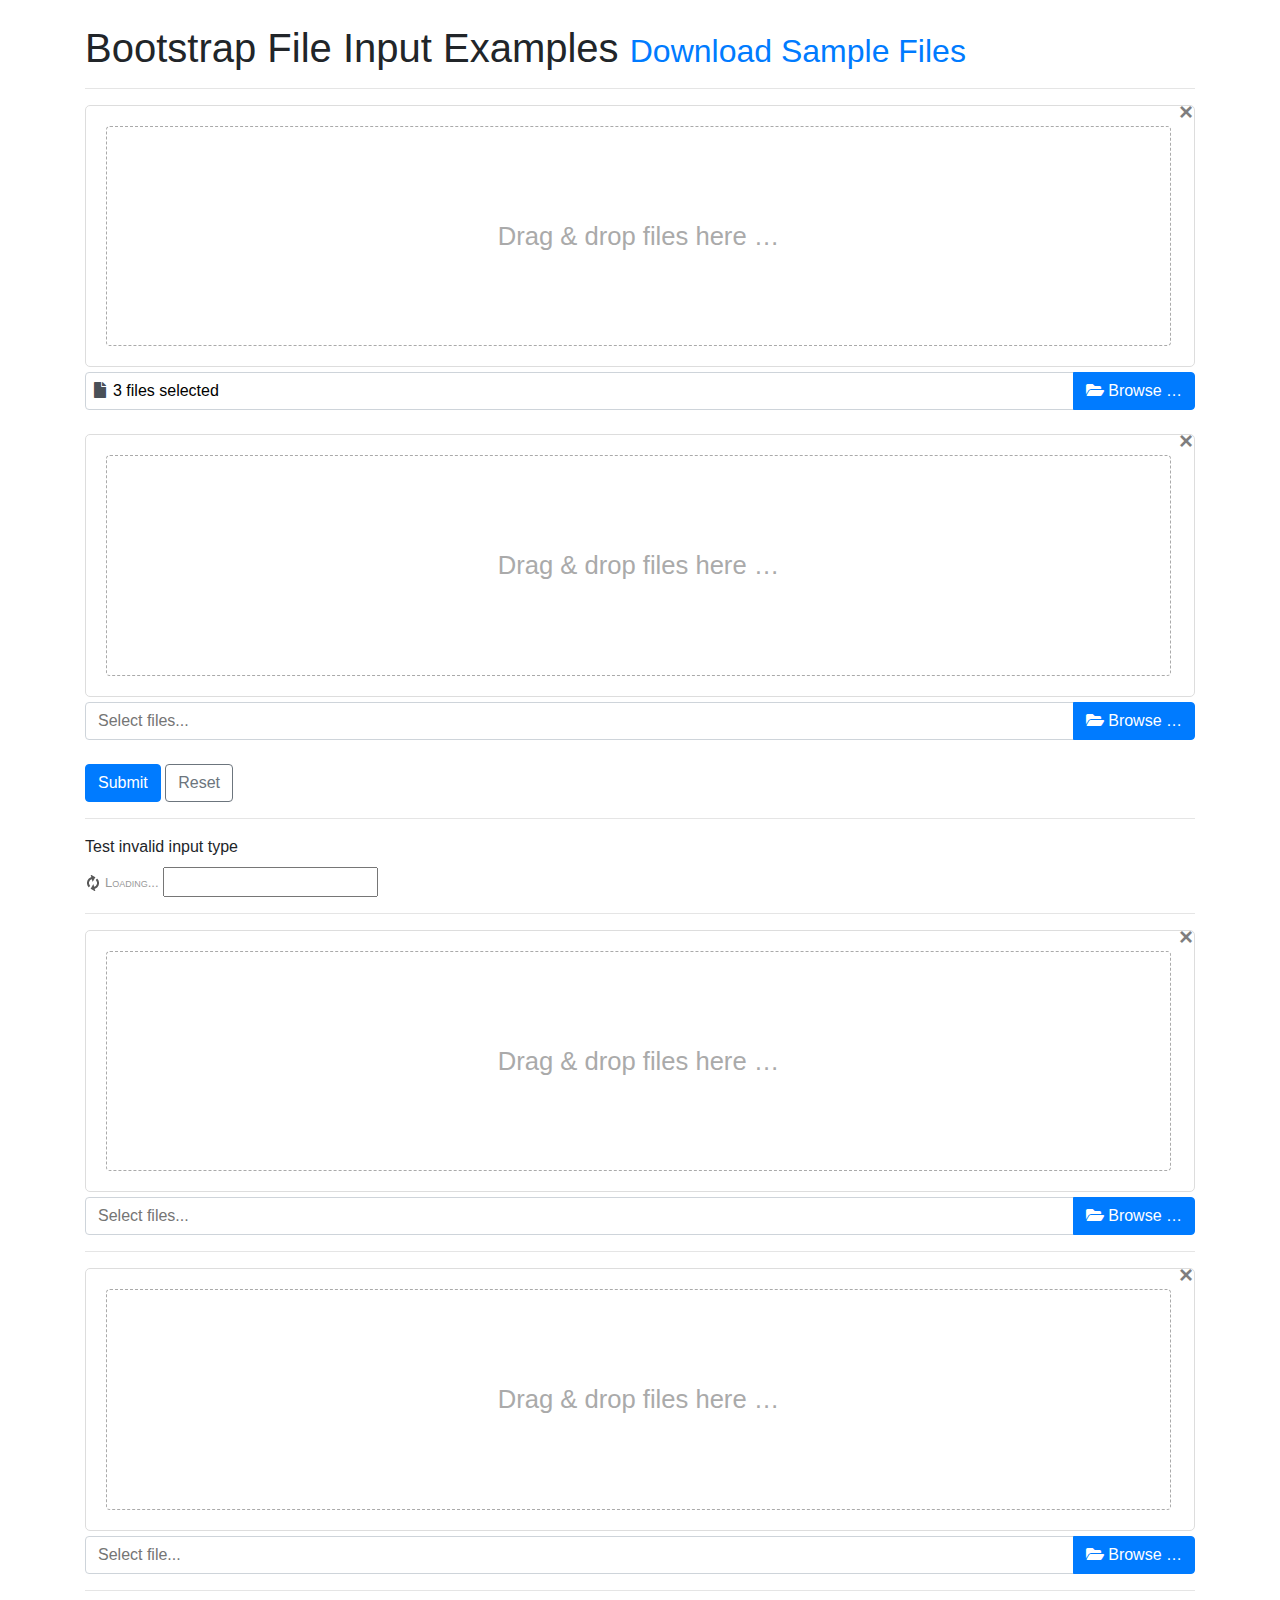
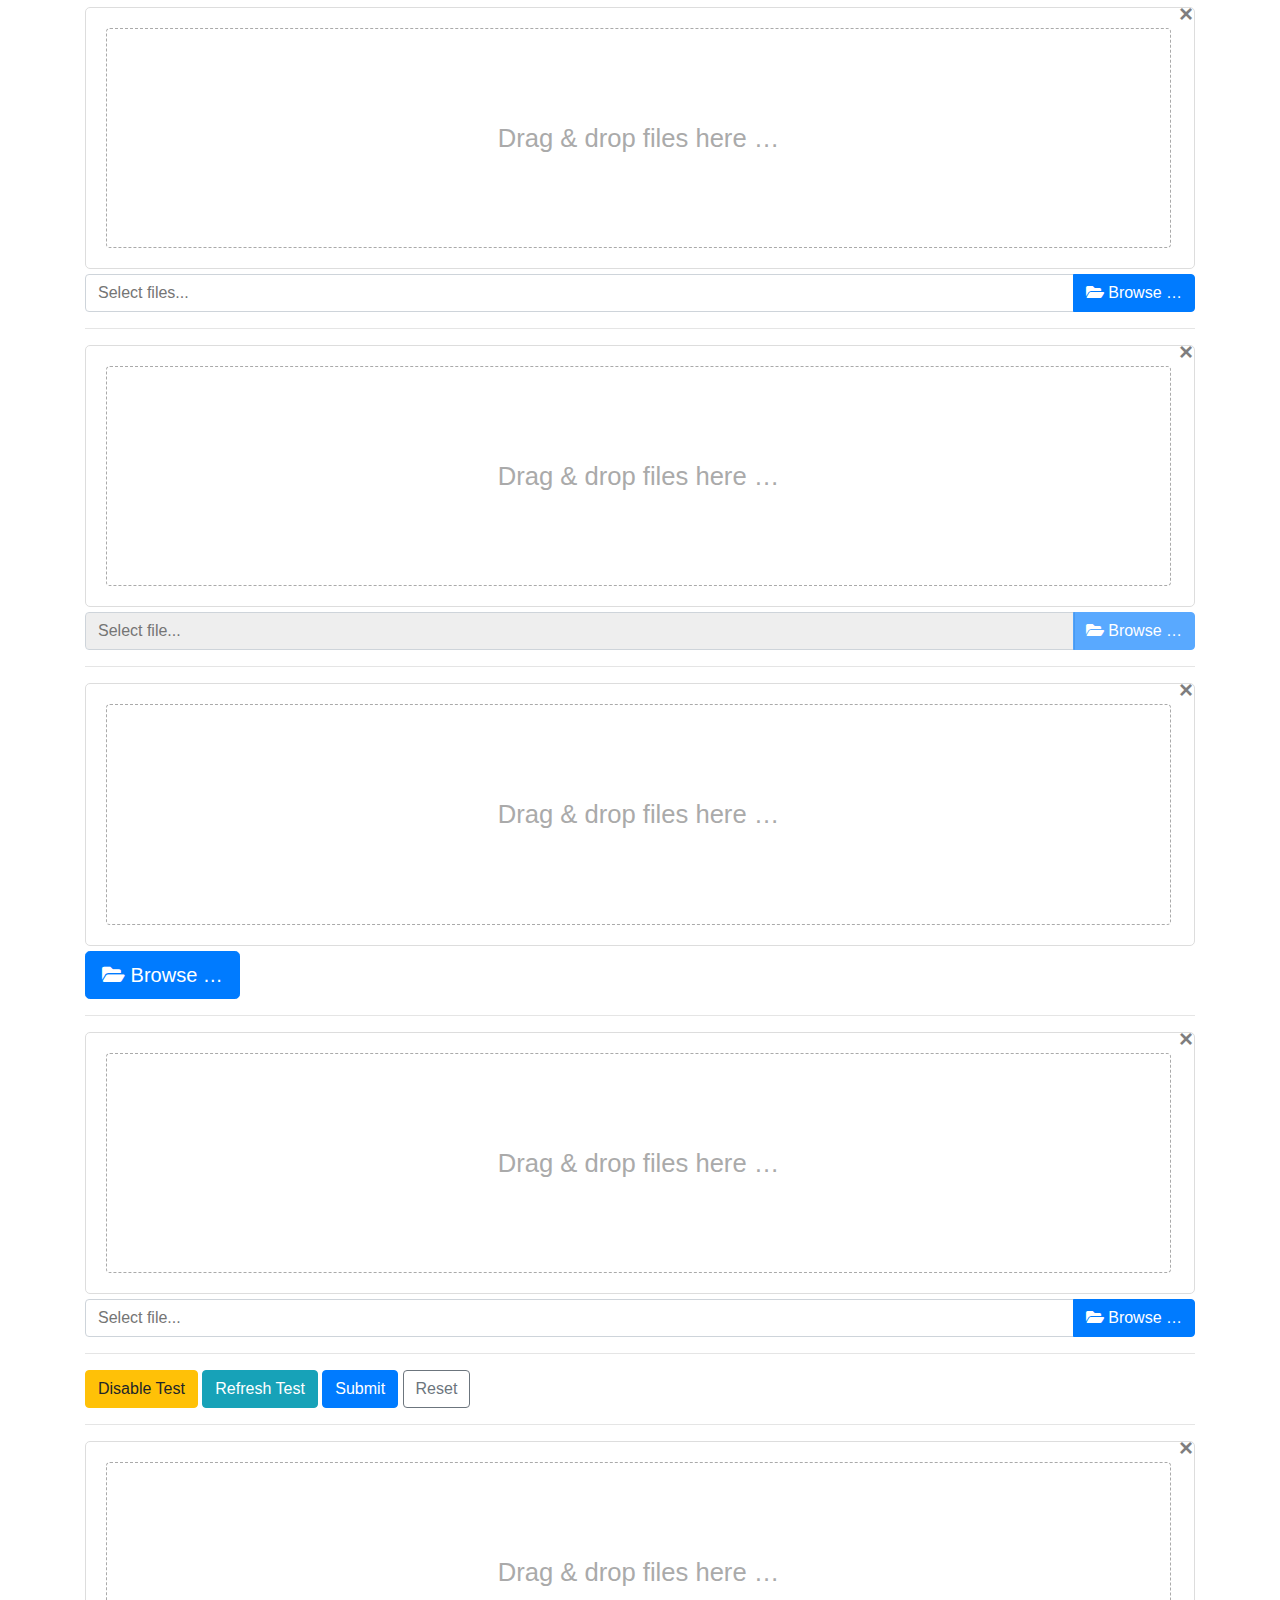
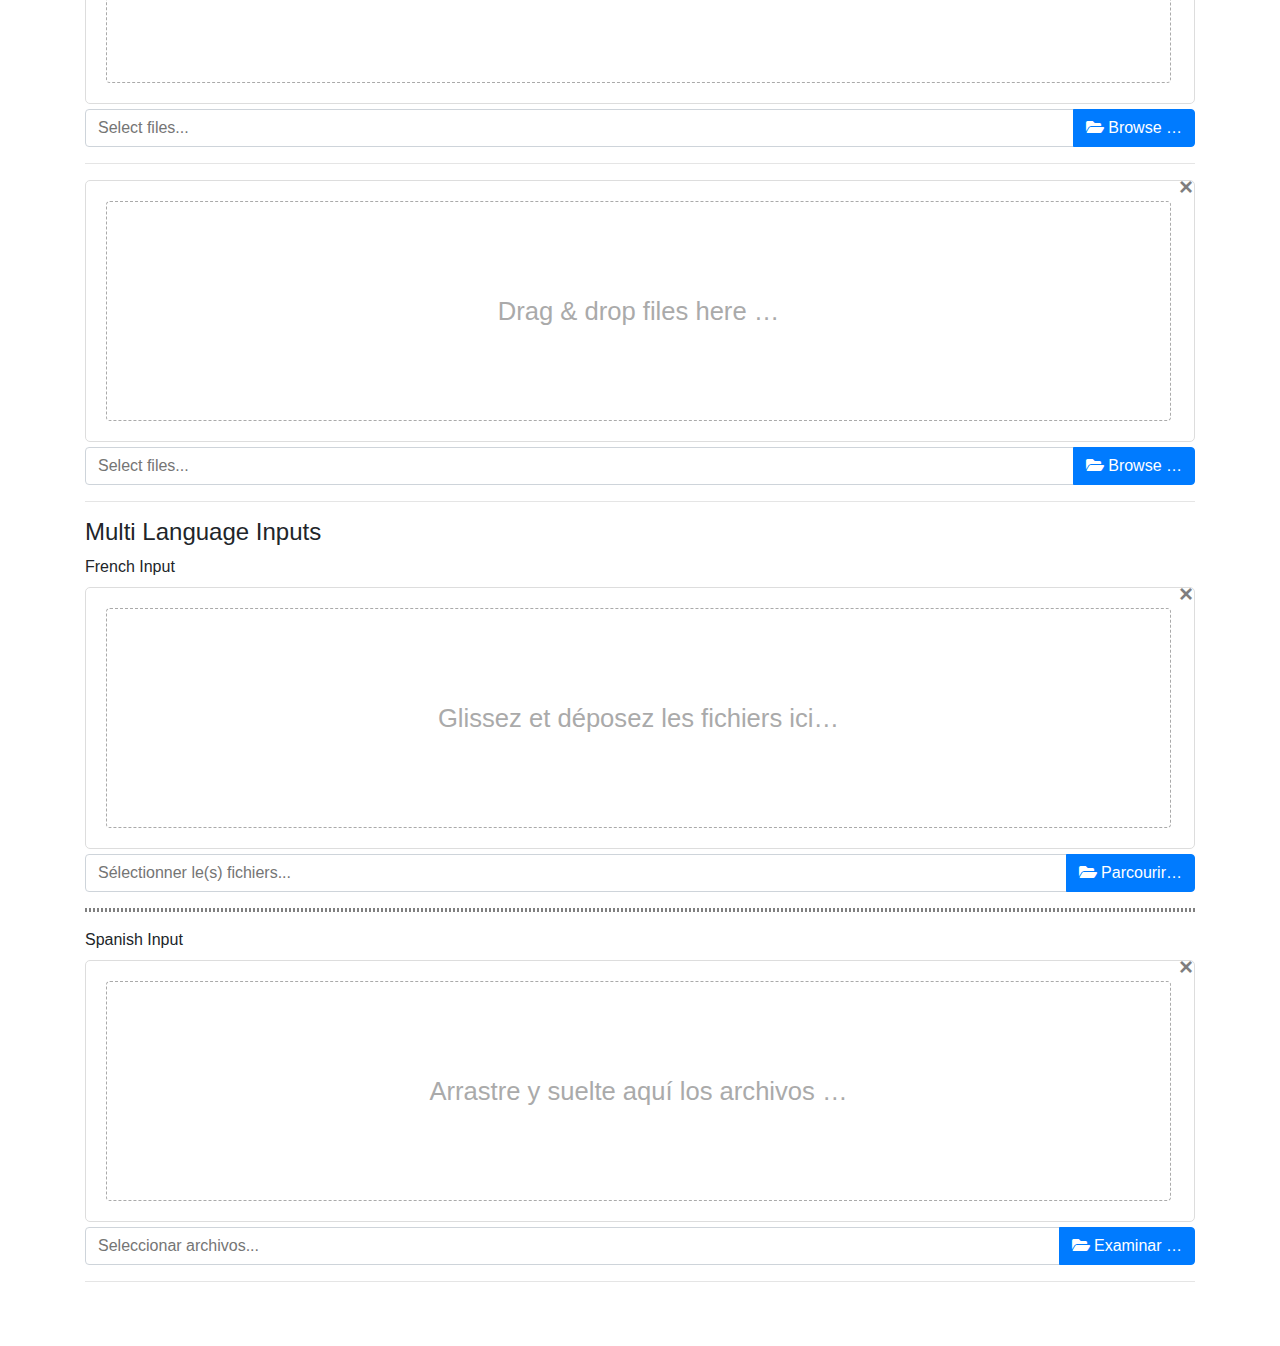
<file: public/plugins/bootstrap-fileinput-master/examples/index.html>
<!DOCTYPE html>
<!-- release v4.5.2, copyright 2014 - 2018 Kartik Visweswaran -->
<!--suppress JSUnresolvedLibraryURL -->
<html lang="en">
<head>
    <meta charset="UTF-8"/>
    <title>Krajee JQuery Plugins - &copy; Kartik</title>
    
    <link rel="stylesheet" href="https://stackpath.bootstrapcdn.com/bootstrap/4.1.3/css/bootstrap.min.css" crossorigin="anonymous">
    <link href="../css/fileinput.css" media="all" rel="stylesheet" type="text/css"/>
    <link rel="stylesheet" href="https://use.fontawesome.com/releases/v5.5.0/css/all.css" crossorigin="anonymous">
    <link href="../themes/explorer-fas/theme.css" media="all" rel="stylesheet" type="text/css"/>
    <script src="https://code.jquery.com/jquery-3.3.1.min.js" crossorigin="anonymous"></script>
    <script src="https://stackpath.bootstrapcdn.com/bootstrap/4.1.3/js/bootstrap.bundle.min.js" crossorigin="anonymous"></script>
    <script src="../js/plugins/sortable.js" type="text/javascript"></script>
    <script src="../js/fileinput.js" type="text/javascript"></script>
    <script src="../js/locales/fr.js" type="text/javascript"></script>
    <script src="../js/locales/es.js" type="text/javascript"></script>
    <script src="../themes/fas/theme.js" type="text/javascript"></script>
    <script src="../themes/explorer-fas/theme.js" type="text/javascript"></script>
</head>
<body>
<div class="container my-4">
    <h1>Bootstrap File Input Examples
        <small><a href="https://github.com/kartik-v/bootstrap-fileinput-samples"><i
                class="glyphicon glyphicon-download"></i> Download Sample Files</a></small>
    </h1>
    <hr>
    <form enctype="multipart/form-data">
        <div class="file-loading">
            <input id="kv-explorer" type="file" multiple>
        </div>
        <br>
        <div class="file-loading">
            <input id="file-0a" class="file" type="file" multiple data-min-file-count="1" data-theme="fas">
        </div>
        <br>
        <button type="submit" class="btn btn-primary">Submit</button>
        <button type="reset" class="btn btn-outline-secondary">Reset</button>
    </form>
    <hr>
    <form enctype="multipart/form-data">
        <label for="file-0b">Test invalid input type</label>
        <div class="file-loading">
            <input id="file-0b" name="file-0b" class="file" type="text" multiple data-min-file-count="1" data-theme="fas">
        </div>
        <script>
            $(document).on('ready', function () {
                $("#file-0b").fileinput();
            });
        </script>
    </form>
    <hr>
    <form enctype="multipart/form-data">
        <div class="file-loading">
            <input id="file-0c" class="file" type="file" multiple data-min-file-count="3" data-theme="fas">
        </div>
        <hr>
        <div class="form-group">
            <div class="file-loading">
                <input id="file-0d" class="file" type="file" data-theme="fas">
            </div>
        </div>
        <hr>
        <div class="form-group">
            <div class="file-loading">
                <input id="file-1" type="file" multiple class="file" data-overwrite-initial="false" data-min-file-count="2" data-theme="fas">
            </div>
        </div>
        <hr>
        <div class="form-group">
            <div class="file-loading">
                <input id="file-2" type="file" class="file" readonly data-show-upload="false" data-theme="fas">
            </div>
        </div>
        <hr>
        <div class="form-group">
            <div class="file-loading">
                <label>Preview File Icon</label>
                <input id="file-3" type="file" multiple>
            </div>
        </div>
        <hr>
        <div class="form-group">
            <div class="file-loading">
                <input id="file-4" type="file" class="file" data-upload-url="#" data-theme="fas">
            </div>
        </div>
        <hr>
        <div class="form-group">
            <button class="btn btn-warning" type="button">Disable Test</button>
            <button class="btn btn-info" type="reset">Refresh Test</button>
            <button class="btn btn-primary">Submit</button>
            <button class="btn btn-outline-secondary" type="reset">Reset</button>
        </div>
        <hr>
        <div class="form-group">
            <div class="file-loading">
                <input type="file" class="file" id="test-upload" multiple data-theme="fas">
            </div>
            <div id="errorBlock" class="help-block"></div>
        </div>
        <hr>
        <div class="form-group">
            <div class="file-loading">
                <input id="file-5" class="file" type="file" multiple data-preview-file-type="any" data-upload-url="#" data-theme="fas">
            </div>
        </div>
    </form>


    <hr>
    <h4>Multi Language Inputs</h4>
    <form enctype="multipart/form-data">
        <label>French Input</label>
        <div class="file-loading">
            <input id="file-fr" name="file-fr[]" type="file" multiple>
        </div>
        <hr style="border: 2px dotted">
        <label>Spanish Input</label>
            <div class="file-loading">
                <input id="file-es" name="file-es[]" type="file" multiple>
            </div>
    </form>
    <hr>
    <br>
</div>
</body>
<script>
    $('#file-fr').fileinput({
        theme: 'fas',
        language: 'fr',
        uploadUrl: '#',
        allowedFileExtensions: ['jpg', 'png', 'gif']
    });
    $('#file-es').fileinput({
        theme: 'fas',
        language: 'es',
        uploadUrl: '#',
        allowedFileExtensions: ['jpg', 'png', 'gif']
    });
    $("#file-0").fileinput({
        theme: 'fas',
        'allowedFileExtensions': ['jpg', 'png', 'gif']
    });
    $("#file-1").fileinput({
        theme: 'fas',
        uploadUrl: '#', // you must set a valid URL here else you will get an error
        allowedFileExtensions: ['jpg', 'png', 'gif'],
        overwriteInitial: false,
        maxFileSize: 1000,
        maxFilesNum: 10,
        //allowedFileTypes: ['image', 'video', 'flash'],
        slugCallback: function (filename) {
            return filename.replace('(', '_').replace(']', '_');
        }
    });
    /*
     $(".file").on('fileselect', function(event, n, l) {
     alert('File Selected. Name: ' + l + ', Num: ' + n);
     });
     */
    $("#file-3").fileinput({
        theme: 'fas',
        showUpload: false,
        showCaption: false,
        browseClass: "btn btn-primary btn-lg",
        fileType: "any",
        previewFileIcon: "<i class='glyphicon glyphicon-king'></i>",
        overwriteInitial: false,
        initialPreviewAsData: true,
        initialPreview: [
            "",
            "",
            ""
        ],
        initialPreviewConfig: [
            {caption: "transport-1.jpg", size: 329892, width: "120px", url: "{$url}", key: 1},
            {caption: "transport-2.jpg", size: 872378, width: "120px", url: "{$url}", key: 2},
            {caption: "transport-3.jpg", size: 632762, width: "120px", url: "{$url}", key: 3}
        ]
    });
    $("#file-4").fileinput({
        theme: 'fas',
        uploadExtraData: {kvId: '10'}
    });

    $(".btn-warning").on('click', function () {
        var $el = $("#file-4");
        if ($el.attr('disabled')) {
            $el.fileinput('enable');
        } else {
            $el.fileinput('disable');
        }
    });
    $(".btn-info").on('click', function () {
        $("#file-4").fileinput('refresh', {previewClass: 'bg-info'});
    });
    /*
     $('#file-4').on('fileselectnone', function() {
     alert('Huh! You selected no files.');
     });
     $('#file-4').on('filebrowse', function() {
     alert('File browse clicked for #file-4');
     });
     */
    $(document).ready(function () {
        $("#test-upload").fileinput({
            'theme': 'fas',
            'showPreview': false,
            'allowedFileExtensions': ['jpg', 'png', 'gif'],
            'elErrorContainer': '#errorBlock'
        });
        $("#kv-explorer").fileinput({
            'theme': 'explorer-fas',
            'uploadUrl': '#',
            overwriteInitial: false,
            initialPreviewAsData: true,
            initialPreview: [
                "",
                "",
                ""
            ],
            initialPreviewConfig: [
                {caption: "nature-1.jpg", size: 329892, width: "120px", url: "{$url}", key: 1},
                {caption: "nature-2.jpg", size: 872378, width: "120px", url: "{$url}", key: 2},
                {caption: "nature-3.jpg", size: 632762, width: "120px", url: "{$url}", key: 3}
            ]
        });
        /*
         $("#test-upload").on('fileloaded', function(event, file, previewId, index) {
         alert('i = ' + index + ', id = ' + previewId + ', file = ' + file.name);
         });
         */
    });
</script>
</html>
</file>
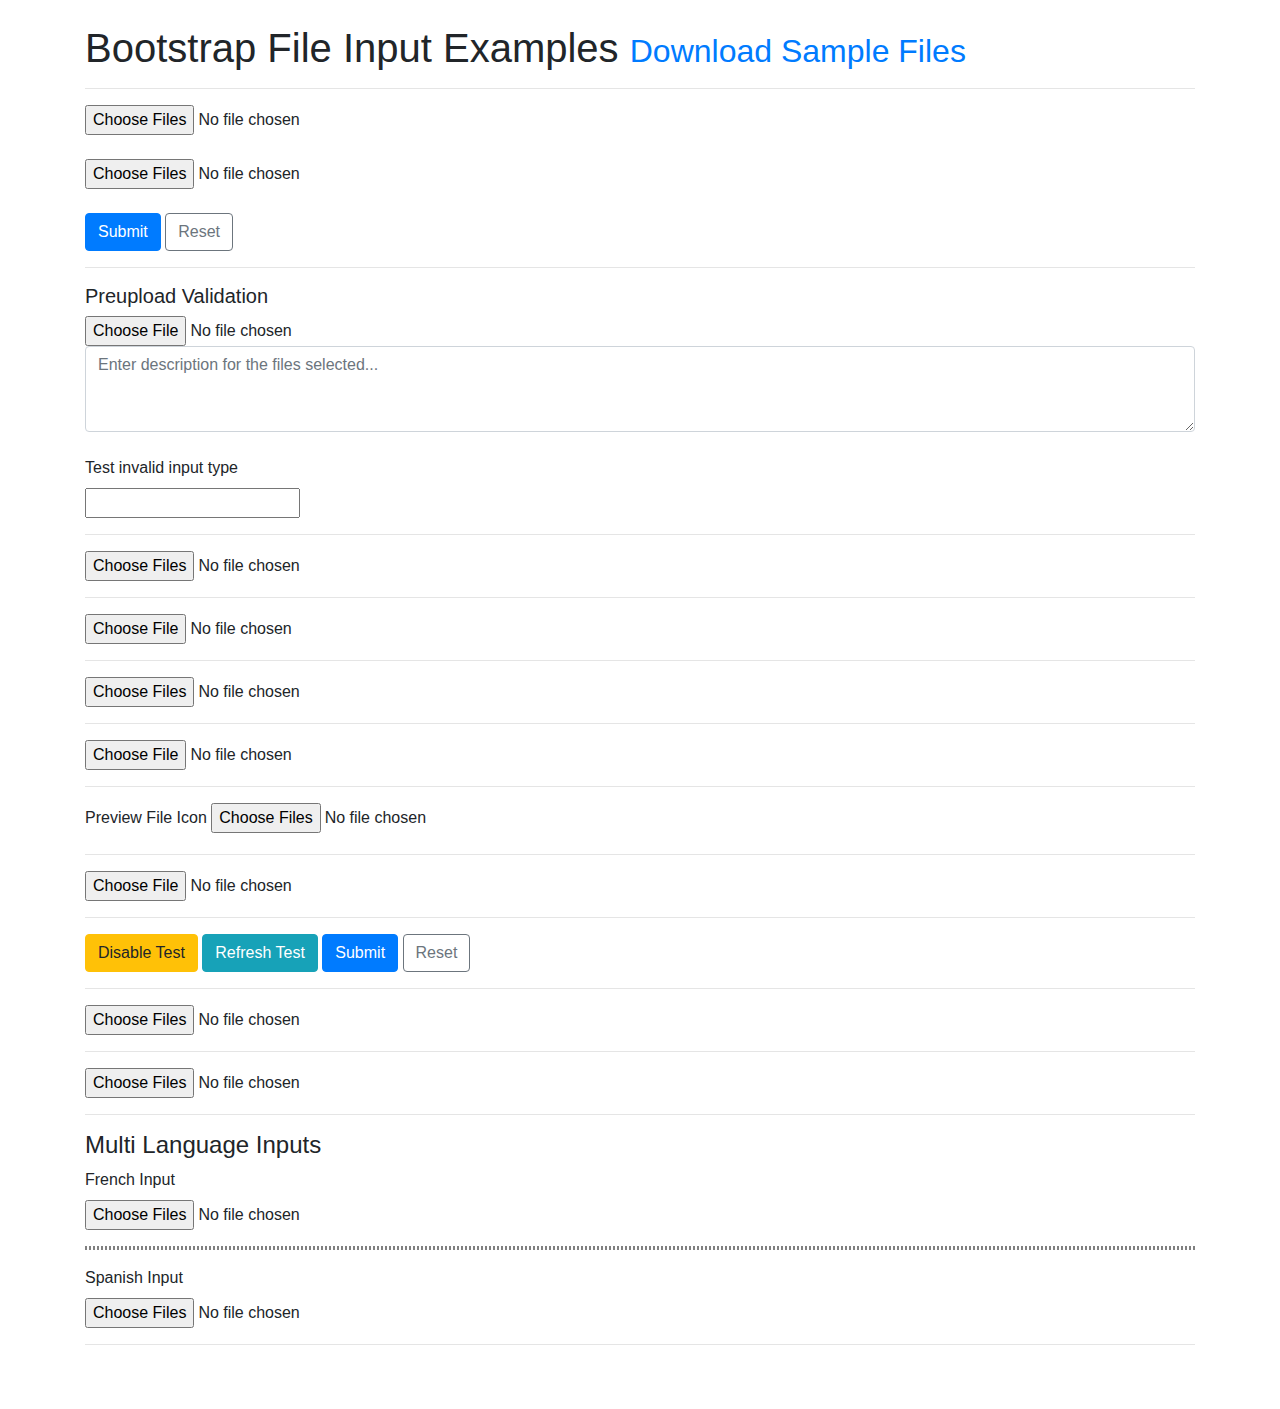
<file: public/plugins/fileinput/examples/index.html>
<!DOCTYPE html>
<!-- release v5.0.9, copyright 2014 - 2020 Kartik Visweswaran -->
<!--suppress JSUnresolvedLibraryURL -->
<html lang="en">
<head>
    <meta charset="UTF-8"/>
    <title>Krajee JQuery Plugins - &copy; Kartik</title>
    
    <link rel="stylesheet" href="http://futbol.test/plugins/fontawesome-free-5.5.0-web/css/all.min.css" crossorigin="anonymous">
    <link rel="stylesheet" href="http://futbol.test/plugins/font-awesome-4.7.0/css/font-awesome.css">
    <link rel="stylesheet" href="http://futbol.test/plugins/bootstrap-4.1.3/css/bootstrap.min.css">    
    <link rel="stylesheet" href="http://futbol.test/plugins/MDB-Free_4.5.15/css/addons/datatables.min.css"> 

    <link rel="stylesheet" href="http://futbol.test/plugins/chosen-1.8.2/chosen.min.css">
    <link rel="stylesheet" href="http://futbol.test/css/chosenIcon.css">
    <link rel="stylesheet" href="http://futbol.test/plugins/Image-Select/src/ImageSelect.css">
    <link rel="stylesheet" href="http://futbol.test/plugins/chosen-1.8.2/Flat.css">
    <link rel="stylesheet" href="http://futbol.test/css/style.css">
    <link rel="stylesheet" href="http://futbol.test/plugins/trumbowyg/ui/trumbowyg.min.css">
    <link rel="stylesheet" href="http://futbol.test/plugins/datePicker/css/bootstrap-datepicker3.css">
    <link rel="stylesheet" href="http://futbol.test/plugins/datePicker/css/bootstrap-datepicker3.standalone.css">
    <link rel="stylesheet" href="http://futbol.test/plugins/bootstrap-select-1.12.4/dist/css/bootstrap-select.min.css">
    <link rel="stylesheet" href="http://futbol.test/plugins/toast/jquery.toast.min.css">
    <link rel="stylesheet" href="http://futbol.test/plugins/select2/select2.min.css">
    <link rel="stylesheet" href="http://futbol.test/plugins/fileinput/css/fileinput.min.css">
    <link rel="stylesheet" href="http://futbol.test/plugins/fileinput/themes/explorer-fas/theme.min.css">
    <link rel="stylesheet" href="https://stackpath.bootstrapcdn.com/bootstrap/4.1.3/css/bootstrap.min.css" crossorigin="anonymous">




<script type="text/javascript" src="http://futbol.test/plugins/MDB-Free_4.5.15/js/jquery-3.3.1.min.js"></script>
<script type="text/javascript" src="http://futbol.test/plugins/MDB-Free_4.5.15/js/popper.min.js"></script>
<script type="text/javascript" src="http://futbol.test/plugins/bootstrap-4.1.3/js/bootstrap.min.js"></script>
<script type="text/javascript" src="http://futbol.test/plugins/MDB-Free_4.5.15/js/mdb.min.js"></script>
<script type="text/javascript" src="http://futbol.test/plugins/MDB-Free_4.5.15/js/addons/datatables.min.js"></script>
<script type="text/javascript" src="http://futbol.test/plugins/chosen-1.8.2/chosen.jquery.min.js"></script>
<script type="text/javascript" src="http://futbol.test/plugins/chosen-1.8.2/ajax-chosen.min.js"></script>
<script type="text/javascript" src="http://futbol.test/plugins/Image-Select/src/ImageSelect.jquery.js"></script>
<script type="text/javascript" src="http://futbol.test/js/chosenIcon.jquery.js"></script>
<script type="text/javascript" src="http://futbol.test/plugins/bootstrap-select-1.12.4/dist/js/bootstrap-select.min.js"></script>
<script type="text/javascript" src="http://futbol.test/js/tether.min.js"></script>
<script type="text/javascript" src="http://futbol.test/js/simple-futbol.js"></script>
<script type="text/javascript" src="http://futbol.test/plugins/fileinput/js/fileinput.min.js"></script>
<script type="text/javascript" src="http://futbol.test/plugins/fileinput/js/locales/es.js"></script>
<script type="text/javascript" src="http://futbol.test/plugins/trumbowyg/trumbowyg.min.js"></script>
<script type="text/javascript" src="http://futbol.test/plugins/trumbowyg/langs/es.min.js"></script>
<script type="text/javascript" src="http://futbol.test/plugins/datePicker/js/bootstrap-datepicker.js"></script>
<script type="text/javascript" src="http://futbol.test/plugins/datePicker/locales/bootstrap-datepicker.es.min.js"></script>
<script type="text/javascript" src="http://futbol.test/plugins/toast/jquery.toast.min.js"></script>
<script type="text/javascript" src="http://futbol.test/plugins/select2/select2.min.js"></script>
<script type="text/javascript" src="http://futbol.test/plugins/fileinput/themes/fas/theme.min.js"></script>
<script type="text/javascript" src="http://futbol.test/plugins/fileinput/themes/explorer-fas/theme.min.js"></script>




    <script src="https://stackpath.bootstrapcdn.com/bootstrap/4.1.3/js/bootstrap.bundle.min.js" crossorigin="anonymous"></script>
    <script src="../js/plugins/piexif.js" type="text/javascript"></script>
    <script src="../js/plugins/sortable.js" type="text/javascript"></script>
</head>
<body>
<div class="container my-4">
    <h1>Bootstrap File Input Examples
        <small><a href="https://github.com/kartik-v/bootstrap-fileinput-samples"><i
                class="glyphicon glyphicon-download"></i> Download Sample Files</a></small>
    </h1>
    <hr>
    <form enctype="multipart/form-data">
        <div class="file-loading">
            <input id="kv-explorer" type="file" multiple>
        </div>
        <br>
        <div class="file-loading">
            <input id="file-0a" class="file" type="file" multiple data-min-file-count="1" data-theme="fas">
        </div>
        <br>
        <button type="submit" class="btn btn-primary">Submit</button>
        <button type="reset" class="btn btn-outline-secondary">Reset</button>
    </form>
    <hr>
    <h5>Preupload Validation</h5>
    <input id="file-0" name="file-0" type="file">
    <br>
    <textarea id="description" rows=3" class="form-control" placeholder="Enter description for the files selected..."></textarea>
    <br>
    <form enctype="multipart/form-data">
        <label for="file-0b">Test invalid input type</label>
        <div class="file-loading">
            <input id="file-0b" name="file-0b" class="file" type="text" multiple data-min-file-count="1" data-theme="fas">
        </div>
        <script>
            $(document).on('ready', function () {
                $("#file-0b").fileinput();
            });
        </script>
    </form>
    <hr>
    <form enctype="multipart/form-data">
        <div class="file-loading">
            <input id="file-0c" class="file" type="file" multiple data-min-file-count="3" data-theme="fas">
        </div>
        <hr>
        <div class="form-group">
            <div class="file-loading">
                <input id="file-0d" class="file" type="file" data-theme="fas">
            </div>
        </div>
        <hr>
        <div class="form-group">
            <div class="file-loading">
                <input id="file-1" type="file" multiple class="file" data-overwrite-initial="false" data-min-file-count="2" data-theme="fas">
            </div>
        </div>
        <hr>
        <div class="form-group">
            <div class="file-loading">
                <input id="file-2" type="file" class="file" readonly data-show-upload="false" data-theme="fas">
            </div>
        </div>
        <hr>
        <div class="form-group">
            <div class="file-loading">
                <label>Preview File Icon</label>
                <input id="file-3" type="file" multiple>
            </div>
        </div>
        <hr>
        <div class="form-group">
            <div class="file-loading">
                <input id="file-4" type="file" class="file" data-upload-url="#" data-theme="fas">
            </div>
        </div>
        <hr>
        <div class="form-group">
            <button class="btn btn-warning" type="button">Disable Test</button>
            <button class="btn btn-info" type="reset">Refresh Test</button>
            <button class="btn btn-primary">Submit</button>
            <button class="btn btn-outline-secondary" type="reset">Reset</button>
        </div>
        <hr>
        <div class="form-group">
            <div class="file-loading">
                <input type="file" class="file" id="test-upload" multiple data-theme="fas">
            </div>
            <div id="errorBlock" class="help-block"></div>
        </div>
        <hr>
        <div class="form-group">
            <div class="file-loading">
                <input id="file-5" class="file" type="file" multiple data-preview-file-type="any" data-upload-url="#" data-theme="fas">
            </div>
        </div>
    </form>


    <hr>
    <h4>Multi Language Inputs</h4>
    <form enctype="multipart/form-data">
        <label>French Input</label>
        <div class="file-loading">
            <input id="file-fr" name="file-fr[]" type="file" multiple>
        </div>
        <hr style="border: 2px dotted">
        <label>Spanish Input</label>
            <div class="file-loading">
                <input id="file-es" name="file-es[]" type="file" multiple>
            </div>
    </form>
    <hr>
    <br>
</div>
</body>
<script>
    $('#file-fr').fileinput({
        theme: 'fas',
        language: 'fr',
        uploadUrl: '#',
        allowedFileExtensions: ['jpg', 'png', 'gif']
    });
    $('#file-es').fileinput({
        theme: 'fas',
        language: 'es',
        uploadUrl: '#',
        allowedFileExtensions: ['jpg', 'png', 'gif']
    });
    $("#file-0").fileinput({
        theme: 'fas',
        uploadUrl: '#'
    }).on('filepreupload', function(event, data, previewId, index) {
        alert('The description entered is:\n\n' + ($('#description').val() || ' NULL'));
    });
    $("#file-1").fileinput({
        theme: 'fas',
        uploadUrl: '#', // you must set a valid URL here else you will get an error
        allowedFileExtensions: ['jpg', 'png', 'gif'],
        overwriteInitial: false,
        maxFileSize: 1000,
        maxFilesNum: 10,
        //allowedFileTypes: ['image', 'video', 'flash'],
        slugCallback: function (filename) {
            return filename.replace('(', '_').replace(']', '_');
        }
    });
    /*
     $(".file").on('fileselect', function(event, n, l) {
     alert('File Selected. Name: ' + l + ', Num: ' + n);
     });
     */
    $("#file-3").fileinput({
        theme: 'fas',
        showUpload: false,
        showCaption: false,
        browseClass: "btn btn-primary btn-lg",
        fileType: "any",
        previewFileIcon: "<i class='glyphicon glyphicon-king'></i>",
        overwriteInitial: false,
        initialPreviewAsData: true,
        initialPreview: [
            "http://lorempixel.com/1920/1080/transport/1",
            "http://lorempixel.com/1920/1080/transport/2",
            "http://lorempixel.com/1920/1080/transport/3"
        ],
        initialPreviewConfig: [
            {caption: "transport-1.jpg", size: 329892, width: "120px", url: "{$url}", key: 1},
            {caption: "transport-2.jpg", size: 872378, width: "120px", url: "{$url}", key: 2},
            {caption: "transport-3.jpg", size: 632762, width: "120px", url: "{$url}", key: 3}
        ]
    });
    $("#file-4").fileinput({
        theme: 'fas',
        uploadExtraData: {kvId: '10'}
    });
    $(".btn-warning").on('click', function () {
        var $el = $("#file-4");
        if ($el.attr('disabled')) {
            $el.fileinput('enable');
        } else {
            $el.fileinput('disable');
        }
    });
    $(".btn-info").on('click', function () {
        $("#file-4").fileinput('refresh', {previewClass: 'bg-info'});
    });
    /*
     $('#file-4').on('fileselectnone', function() {
     alert('Huh! You selected no files.');
     });
     $('#file-4').on('filebrowse', function() {
     alert('File browse clicked for #file-4');
     });
     */
    $(document).ready(function () {
        $("#test-upload").fileinput({
            'theme': 'fas',
            'showPreview': false,
            'allowedFileExtensions': ['jpg', 'png', 'gif'],
            'elErrorContainer': '#errorBlock'
        });
        $("#kv-explorer").fileinput({
            'theme': 'explorer-fas',
            'uploadUrl': '#',
            overwriteInitial: false,
            initialPreviewAsData: true,
            initialPreview: [
                "http://lorempixel.com/1920/1080/nature/1",
                "http://lorempixel.com/1920/1080/nature/2",
                "http://lorempixel.com/1920/1080/nature/3"
            ],
            initialPreviewConfig: [
                {caption: "nature-1.jpg", size: 329892, width: "120px", url: "{$url}", key: 1},
                {caption: "nature-2.jpg", size: 872378, width: "120px", url: "{$url}", key: 2},
                {caption: "nature-3.jpg", size: 632762, width: "120px", url: "{$url}", key: 3}
            ]
        });
        /*
         $("#test-upload").on('fileloaded', function(event, file, previewId, index) {
         alert('i = ' + index + ', id = ' + previewId + ', file = ' + file.name);
         });
         */
    });
</script>
</html>
</file>
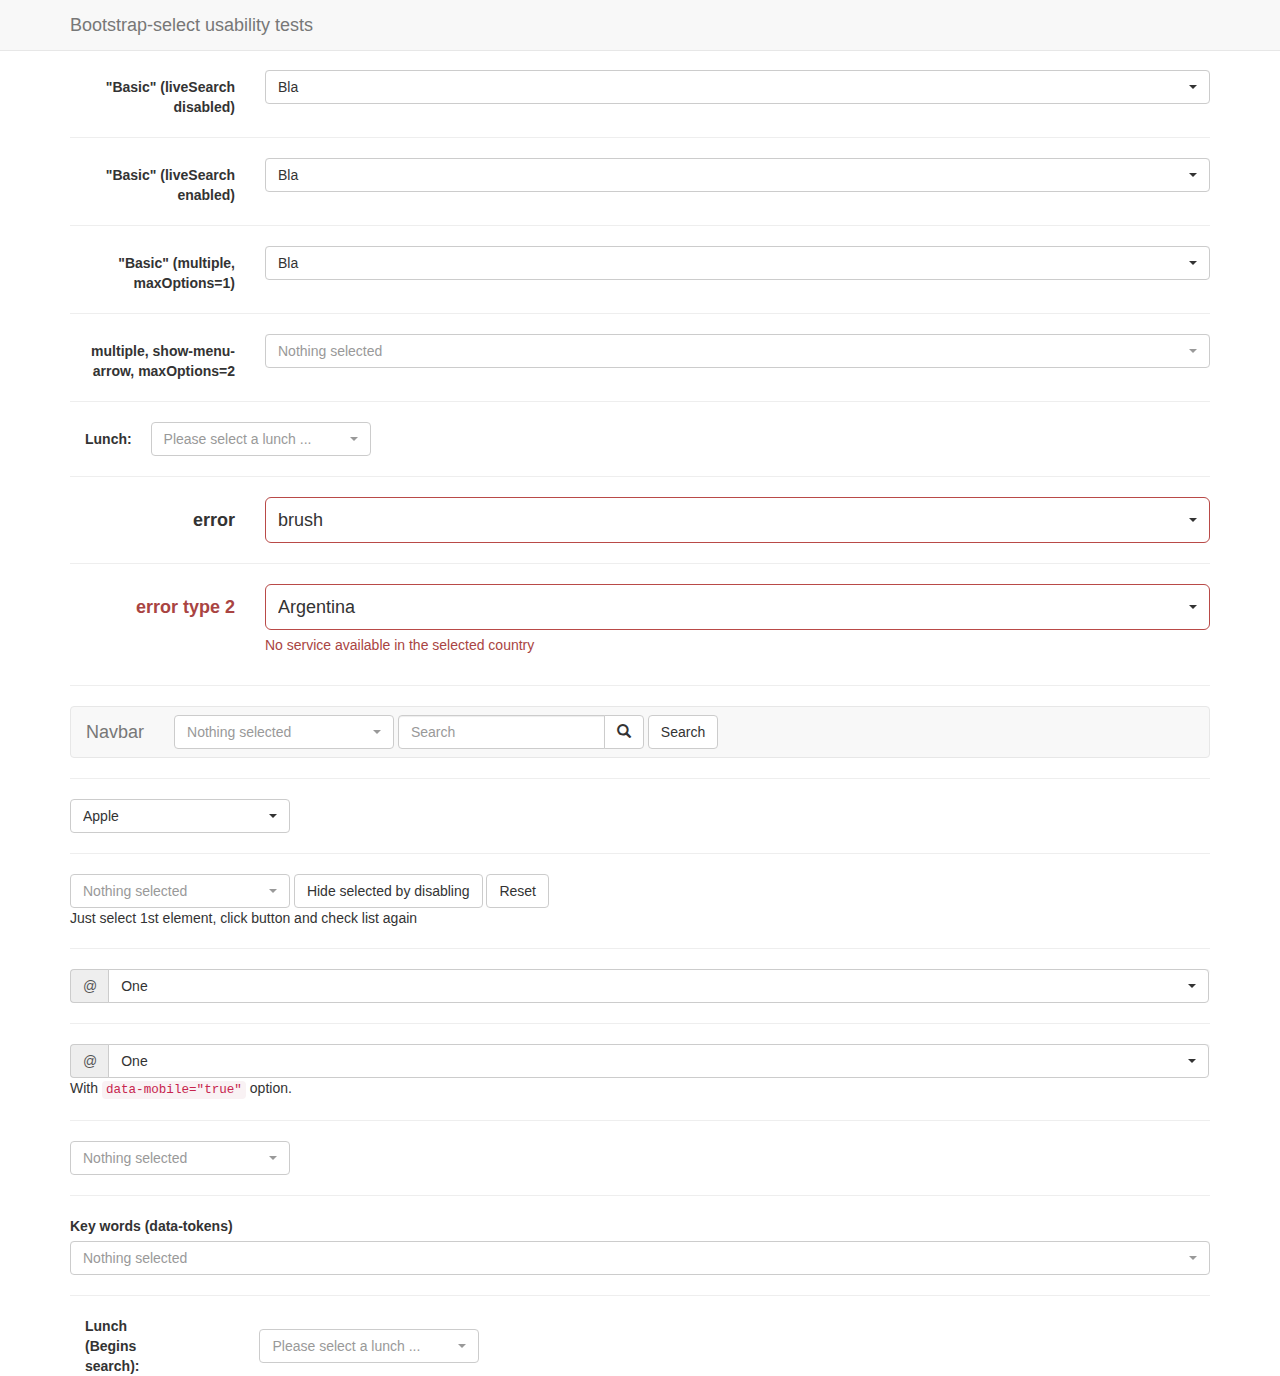
<file: public/plugins/bootstrap-select-1.12.4/test (copy).html>
<!DOCTYPE html>
<html>
<head>
  <title>Bootstrap-select test page</title>

  <meta charset="utf-8">

  <link rel="stylesheet" href="https://maxcdn.bootstrapcdn.com/bootstrap/3.3.4/css/bootstrap.min.css">
  <link rel="stylesheet" href="dist/css/bootstrap-select.css">

  <style>
    body {
      padding-top: 70px;
    }
  </style>

  <script src="https://ajax.googleapis.com/ajax/libs/jquery/1.11.3/jquery.min.js"></script>
  <script src="https://maxcdn.bootstrapcdn.com/bootstrap/3.3.4/js/bootstrap.min.js"></script>
  <script src="dist/js/bootstrap-select.js"></script>
</head>
<body>
<nav class="navbar navbar-default navbar-fixed-top" role="navigation">
  <div class="container">
    <div class="navbar-header">
      <a class="navbar-brand" href="#">Bootstrap-select usability tests</a>
    </div>
  </div>
</nav>

<div class="container">
  <form class="form-horizontal" role="form">
    <div class="form-group">
      <label for="basic" class="col-lg-2 control-label">"Basic" (liveSearch disabled)</label>

      <div class="col-lg-10">
        <select id="basic" class="selectpicker show-tick form-control">
          <option>cow</option>
          <option data-subtext="option subtext">bull</option>
          <option class="get-class" disabled>ox</option>
          <optgroup label="test" data-subtext="optgroup subtext">
            <option>ASD</option>
            <option selected>Bla</option>
            <option>Ble</option>
          </optgroup>
        </select>
      </div>
    </div>
  </form>

  <hr>

  <form class="form-horizontal" role="form">
    <div class="form-group">
      <label for="basic" class="col-lg-2 control-label">"Basic" (liveSearch enabled)</label>

      <div class="col-lg-10">
        <select id="basic" class="selectpicker show-tick form-control" data-live-search="true">
          <option>cow</option>
          <option data-subtext="option subtext">bull</option>
          <option class="get-class" disabled>ox</option>
          <optgroup label="test" data-subtext="optgroup subtext">
            <option>ASD</option>
            <option selected>Bla</option>
            <option>Ble</option>
          </optgroup>
        </select>
      </div>
    </div>
  </form>

  <hr>
  <form class="form-horizontal" role="form">
    <div class="form-group">
      <label for="basic2" class="col-lg-2 control-label">"Basic" (multiple, maxOptions=1)</label>

      <div class="col-lg-10">
        <select id="basic2" class="show-tick form-control" multiple>
          <option>cow</option>
          <option>bull</option>
          <option class="get-class" disabled>ox</option>
          <optgroup label="test" data-subtext="another test">
            <option>ASD</option>
            <option selected>Bla</option>
            <option>Ble</option>
          </optgroup>
        </select>
      </div>
    </div>
  </form>

  <hr>
  <form class="form-horizontal" role="form">
    <div class="form-group">
      <label for="maxOption2" class="col-lg-2 control-label">multiple, show-menu-arrow, maxOptions=2</label>

      <div class="col-lg-10">
        <select id="maxOption2" class="selectpicker show-menu-arrow form-control" multiple data-max-options="2">
          <option>chicken</option>
          <option>turkey</option>
          <option disabled>duck</option>
          <option>goose</option>
        </select>
      </div>
    </div>
  </form>

  <hr>
  <form class="form-inline">
    <div class="form-group">
      <label class="col-md-1 control-label" for="lunch">Lunch:</label>
    </div>
    <div class="form-group">
      <select id="lunch" class="selectpicker" data-live-search="true" title="Please select a lunch ...">
        <option>Hot Dog, Fries and a Soda</option>
        <option>Burger, Shake and a Smile</option>
        <option>Sugar, Spice and all things nice</option>
        <option>Baby Back Ribs</option>
        <option>A really really long option made to illustrate an issue with the live search in an inline form</option>
      </select>
    </div>
  </form>

  <hr>
  <form class="form-horizontal" role="form">
    <div class="form-group form-group-lg">
      <label for="error" class="col-lg-2 control-label">error</label>

      <div class="col-lg-10 error">
        <select id="error" class="selectpicker show-tick form-control">
          <option>pen</option>
          <option>pencil</option>
          <option selected>brush</option>
        </select>
      </div>
    </div>
  </form>

  <hr>
  <form class="form-horizontal" role="form">
    <div class="form-group has-error form-group-lg">
      <label class="control-label col-lg-2" for="country">error type 2</label>

      <div class="col-lg-10">
        <select id="country" name="country" class="form-control selectpicker">
          <option>Argentina</option>
          <option>United State</option>
          <option>Mexico</option>
        </select>

        <p class="help-block">No service available in the selected country</p>
      </div>
    </div>
  </form>

  <hr>
  <nav class="navbar navbar-default" role="navigation">
    <div class="container-fluid">
      <div class="navbar-header">
        <a class="navbar-brand" href="#">Navbar</a>
      </div>

      <form class="navbar-form navbar-left" role="search">
        <div class="form-group">
          <select class="selectpicker" multiple data-live-search="true" data-live-search-placeholder="Search" data-actions-box="true">
            <optgroup label="filter1">
              <option>option1</option>
              <option>option2</option>
              <option>option3</option>
              <option>option4</option>
            </optgroup>
            <optgroup label="filter2">
              <option>option1</option>
              <option>option2</option>
              <option>option3</option>
              <option>option4</option>
            </optgroup>
            <optgroup label="filter3">
              <option>option1</option>
              <option>option2</option>
              <option>option3</option>
              <option>option4</option>
            </optgroup>
          </select>
        </div>

        <div class="input-group">
          <input type="text" class="form-control" placeholder="Search" name="q">

          <div class="input-group-btn">
            <button class="btn btn-default" type="submit"><i class="glyphicon glyphicon-search"></i></button>
          </div>
        </div>
        <button type="submit" class="btn btn-default">Search</button>
      </form>

    </div>
    <!-- .container-fluid -->
  </nav>

  <hr>
  <select id="first-disabled" class="selectpicker" data-hide-disabled="true" data-live-search="true">
    <optgroup disabled="disabled" label="disabled">
      <option>Hidden</option>
    </optgroup>
    <optgroup label="Fruit">
      <option>Apple</option>
      <option>Orange</option>
    </optgroup>
    <optgroup label="Vegetable">
      <option>Corn</option>
      <option>Carrot</option>
    </optgroup>
  </select>

  <hr>
  <select id="first-disabled2" class="selectpicker" multiple data-hide-disabled="true" data-size="5">
    <option>Apple</option>
    <option>Banana</option>
    <option>Orange</option>
    <option>Pineapple</option>
    <option>Apple2</option>
    <option>Banana2</option>
    <option>Orange2</option>
    <option>Pineapple2</option>
    <option>Apple2</option>
    <option>Banana2</option>
    <option>Orange2</option>
    <option>Pineapple2</option>
  </select>
  <button id="special" class="btn btn-default">Hide selected by disabling</button>
  <button id="special2" class="btn btn-default">Reset</button>
  <p>Just select 1st element, click button and check list again</p>

  <hr>
  <div class="input-group">
    <span class="input-group-addon">@</span>
    <select class="form-control selectpicker">
      <option>One</option>
      <option>Two</option>
      <option>Three</option>
    </select>
  </div>

  <hr>
  <div class="input-group">
    <span class="input-group-addon">@</span>
    <select class="form-control selectpicker" data-mobile="true">
      <option>One</option>
      <option>Two</option>
      <option>Three</option>
    </select>
  </div>
  <p>With <code>data-mobile="true"</code> option.</p>

  <hr>
  <select id="done" class="selectpicker" multiple data-done-button="true">
    <option>Apple</option>
    <option>Banana</option>
    <option>Orange</option>
    <option>Pineapple</option>
    <option>Apple2</option>
    <option>Banana2</option>
    <option>Orange2</option>
    <option>Pineapple2</option>
    <option>Apple2</option>
    <option>Banana2</option>
    <option>Orange2</option>
    <option>Pineapple2</option>
  </select>

  <hr>

  <div class="form-group">
    <label for="tokens">Key words (data-tokens)</label>
    <select id="tokens" class="selectpicker form-control" multiple data-live-search="true">
      <option data-tokens="first">I actually am called "one"</option>
      <option data-tokens="second">And me "two"</option>
      <option data-tokens="last">I am "three"</option>
    </select>
  </div>

  <hr>
  <form class="form-inline">
    <div class="form-group">
      <label class="col-md-1 control-label" for="lunchBegins">Lunch (Begins search):</label>
    </div>
    <div class="form-group">
      <select id="lunchBegins" class="selectpicker" data-live-search="true" data-live-search-style="begins" title="Please select a lunch ...">
        <option>Hot Dog, Fries and a Soda</option>
        <option>Burger, Shake and a Smile</option>
        <option>Sugar, Spice and all things nice</option>
        <option>Baby Back Ribs</option>
        <option>A really really long option made to illustrate an issue with the live search in an inline form</option>
      </select>
    </div>
  </form>
</div>

<script>
  $(document).ready(function () {
    var mySelect = $('#first-disabled2');

    $('#special').on('click', function () {
      mySelect.find('option:selected').prop('disabled', true);
      mySelect.selectpicker('refresh');
    });

    $('#special2').on('click', function () {
      mySelect.find('option:disabled').prop('disabled', false);
      mySelect.selectpicker('refresh');
    });

    $('#basic2').selectpicker({
      liveSearch: true,
      maxOptions: 1
    });
  });
</script>
</body>
</html>
</file>
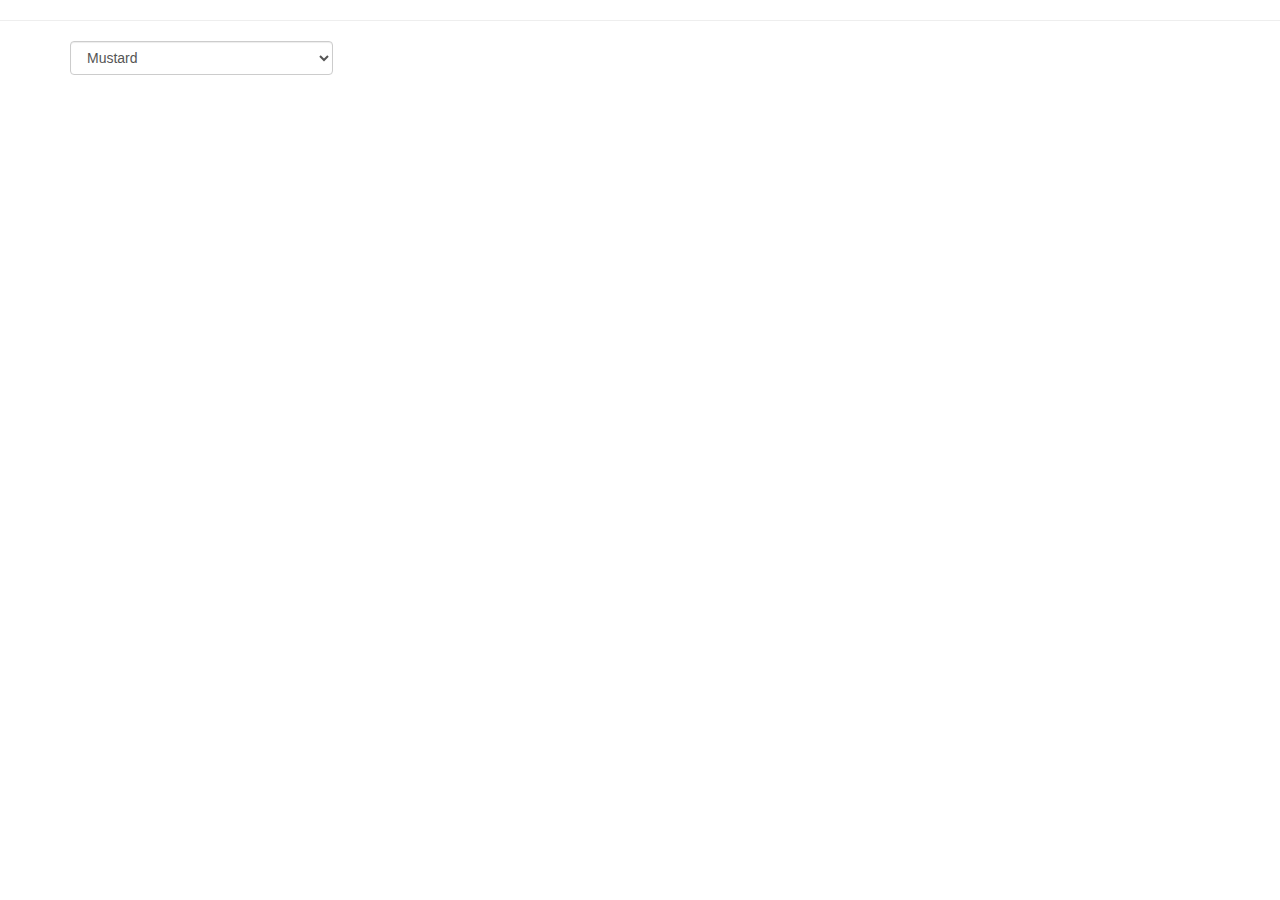
<file: public/plugins/bootstrap-select-1.12.4/test.html>
<!DOCTYPE html>
<html>
<head>
  <title>Bootstrap-select test page</title>

  <meta charset="utf-8">



    
  <link rel="stylesheet" href="https://maxcdn.bootstrapcdn.com/bootstrap/3.3.4/css/bootstrap.min.css">
    <link rel="stylesheet" href="http://129.90.72.86/plugins/bootstrap-select-1.12.4/dist/css/bootstrap-select.min.css">


</head>
<body>

<hr>

<div class="container">
  
  
<div class="row">
  <div class="col-xs-3">
    <div class="form-group">
      <select class="selectpicker form-control">
        <option>Mustard</option>
        <option>Ketchup</option>
        <option>Relish</option>
      </select>
    </div>
  </div>
</div>

</div>



</body>


<script type="text/javascript" src="http://129.90.72.86/js/jquery-3.1.1.min.js"></script>
<script src="https://maxcdn.bootstrapcdn.com/bootstrap/3.3.4/js/bootstrap.min.js"></script>


<script type="text/javascript" src="http://129.90.72.86/plugins/bootstrap-select-1.12.4/dist/js/bootstrap-select.min.js"></script>




</html>
</file>
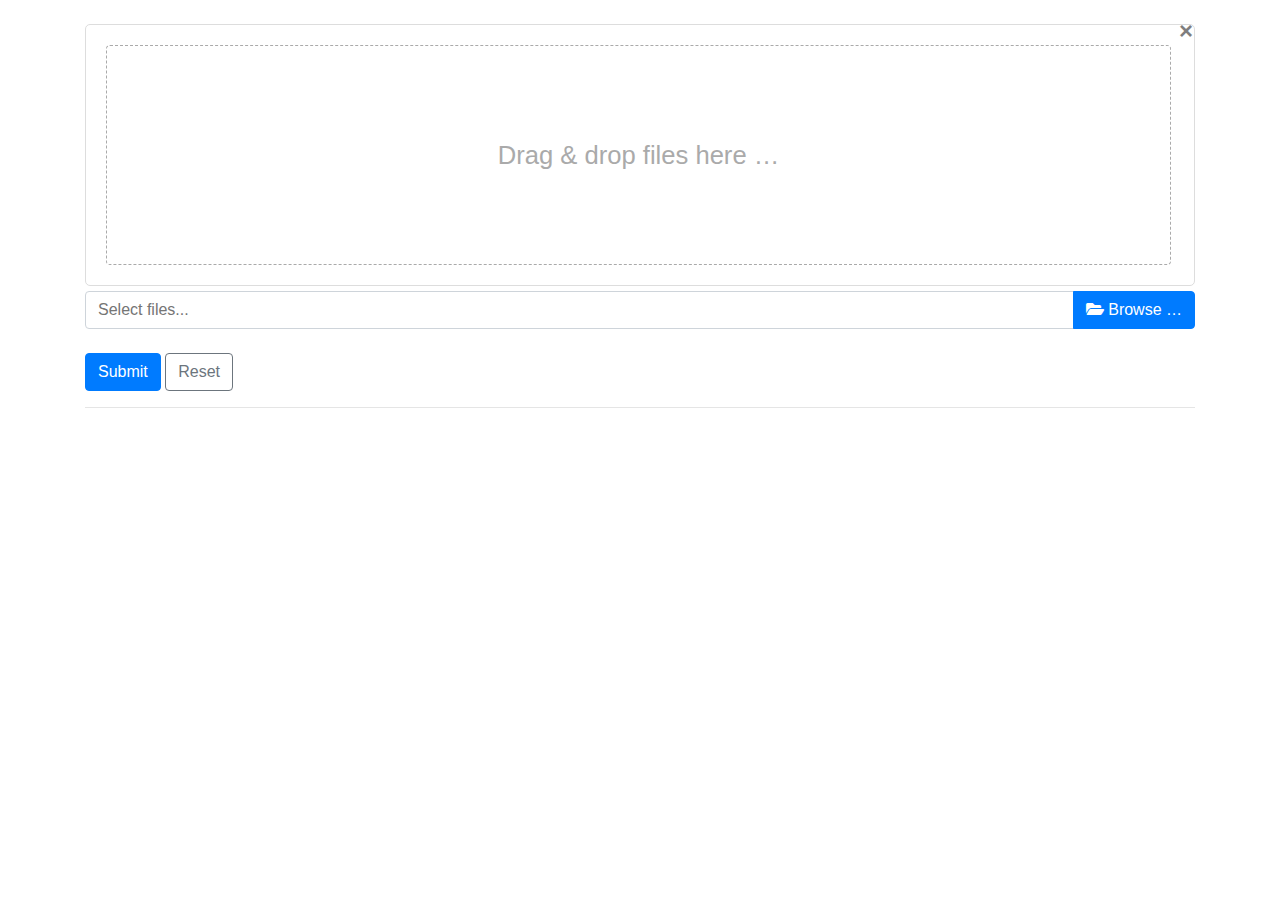
<file: public/plugins/bootstrap-fileinput-master/examples/index2.html>
<!DOCTYPE html>
<!-- release v4.5.2, copyright 2014 - 2018 Kartik Visweswaran -->
<!--suppress JSUnresolvedLibraryURL -->
<html lang="en">
<head>
    <meta charset="UTF-8"/>
    <title>Krajee JQuery Plugins - &copy; Kartik</title>
    
    <link rel="stylesheet" href="https://stackpath.bootstrapcdn.com/bootstrap/4.1.3/css/bootstrap.min.css" crossorigin="anonymous">
    <link href="../css/fileinput.css" media="all" rel="stylesheet" type="text/css"/>
    <link rel="stylesheet" href="https://use.fontawesome.com/releases/v5.5.0/css/all.css" crossorigin="anonymous">
    <script src="https://code.jquery.com/jquery-3.3.1.min.js" crossorigin="anonymous"></script>
    <script src="../js/plugins/sortable.js" type="text/javascript"></script>
    <script src="../js/fileinput.js" type="text/javascript"></script>
    <script src="../themes/fas/theme.js" type="text/javascript"></script>
    <link href="../themes/explorer-fas/theme.css" media="all" rel="stylesheet" type="text/css"/>
    <script src="../themes/explorer-fas/theme.js" type="text/javascript"></script>
</head>
<body>
<div class="container my-4">
    <form enctype="multipart/form-data">
        <div class="file-loading">
            <input class="file" type="file" multiple data-min-file-count="1" data-theme="fas">
        </div>
        <br>
        <button type="submit" class="btn btn-primary">Submit</button>
        <button type="reset" class="btn btn-outline-secondary">Reset</button>
    </form>
    <hr>
   
    </form>

</div>
</body>
</html>
</file>
<file: public/plugins/bootstrap-fileinput-master/css/fileinput.css>
/*!
 * bootstrap-fileinput v4.5.2
 * http://plugins.krajee.com/file-input
 *
 * Krajee default styling for bootstrap-fileinput.
 *
 * Author: Kartik Visweswaran
 * Copyright: 2014 - 2018, Kartik Visweswaran, Krajee.com
 *
 * Licensed under the BSD 3-Clause
 * https://github.com/kartik-v/bootstrap-fileinput/blob/master/LICENSE.md
 */
.file-loading input[type=file], input[type=file].file-loading {
    width: 0;
    height: 0;
}

.file-no-browse {
    position: absolute;
    left: 50%;
    bottom: 20%;
    width: 1px;
    height: 1px;
    font-size: 0;
    opacity: 0;
    border: none;
    background: none;
    outline: none;
    box-shadow: none;
}

.kv-hidden, .file-caption-icon, .file-zoom-dialog .modal-header:before, .file-zoom-dialog .modal-header:after, .file-input-new .file-preview, .file-input-new .close, .file-input-new .glyphicon-file, .file-input-new .fileinput-remove-button, .file-input-new .fileinput-upload-button, .file-input-new .no-browse .input-group-btn, .file-input-ajax-new .fileinput-remove-button, .file-input-ajax-new .fileinput-upload-button, .file-input-ajax-new .no-browse .input-group-btn, .hide-content .kv-file-content {
    display: none;
}

.btn-file input[type=file], .file-caption-icon, .file-preview .fileinput-remove, .krajee-default .file-thumb-progress, .file-zoom-dialog .btn-navigate, .file-zoom-dialog .floating-buttons {
    position: absolute;
}

.file-input, .file-loading:before, .btn-file, .file-caption, .file-preview, .krajee-default.file-preview-frame, .krajee-default .file-thumbnail-footer, .file-zoom-dialog .modal-dialog {
    position: relative;
}

.file-error-message pre, .file-error-message ul, .krajee-default .file-actions, .krajee-default .file-other-error {
    text-align: left;
}

.file-error-message pre, .file-error-message ul {
    margin: 0;
}

.krajee-default .file-drag-handle, .krajee-default .file-upload-indicator {
    float: left;
    margin: 5px 0 -5px;
    width: 16px;
    height: 16px;
}

.krajee-default .file-thumb-progress .progress, .krajee-default .file-thumb-progress .progress-bar {
    height: 11px;
    font-family: Verdana, Helvetica, sans-serif;
    font-size: 9px;
}

.krajee-default .file-caption-info, .krajee-default .file-size-info {
    display: block;
    white-space: nowrap;
    overflow: hidden;
    text-overflow: ellipsis;
    width: 160px;
    height: 15px;
    margin: auto;
}

.file-zoom-content > .file-object.type-video, .file-zoom-content > .file-object.type-flash, .file-zoom-content > .file-object.type-image {
    max-width: 100%;
    max-height: 100%;
    width: auto;
}

.file-zoom-content > .file-object.type-video, .file-zoom-content > .file-object.type-flash {
    height: 100%;
}

.file-zoom-content > .file-object.type-pdf, .file-zoom-content > .file-object.type-html, .file-zoom-content > .file-object.type-text, .file-zoom-content > .file-object.type-default {
    width: 100%;
}

.file-loading:before {
    content: " Loading...";
    display: inline-block;
    padding-left: 20px;
    line-height: 16px;
    font-size: 13px;
    font-variant: small-caps;
    color: #999;
    background: transparent url(../img/loading.gif) top left no-repeat;
}

.file-object {
    margin: 0 0 -5px 0;
    padding: 0;
}

.btn-file {
    overflow: hidden;
}

.btn-file input[type=file] {
    top: 0;
    left: 0;
    min-width: 100%;
    min-height: 100%;
    text-align: right;
    opacity: 0;
    background: none repeat scroll 0 0 transparent;
    cursor: inherit;
    display: block;
}

.btn-file ::-ms-browse {
    font-size: 10000px;
    width: 100%;
    height: 100%;
}

.file-caption .file-caption-name {
    width: 100%;
    margin: 0;
    padding: 0;
    box-shadow: none;
    border: none;
    background: none;
    outline: none;
}

.file-caption.icon-visible .file-caption-icon {
    display: inline-block;
}

.file-caption.icon-visible .file-caption-name {
    padding-left: 15px;
}

.file-caption-icon {
    left: 8px;
}

.file-error-message {
    color: #a94442;
    background-color: #f2dede;
    margin: 5px;
    border: 1px solid #ebccd1;
    border-radius: 4px;
    padding: 15px;
}

.file-error-message pre {
    margin: 5px 0;
}

.file-caption-disabled {
    background-color: #eee;
    cursor: not-allowed;
    opacity: 1;
}

.file-preview {
    border-radius: 5px;
    border: 1px solid #ddd;
    padding: 8px;
    width: 100%;
    margin-bottom: 5px;
}

.file-preview .btn-xs {
    padding: 1px 5px;
    font-size: 12px;
    line-height: 1.5;
    border-radius: 3px;
}

.file-preview .fileinput-remove {
    top: 1px;
    right: 1px;
    line-height: 10px;
}

.file-preview .clickable {
    cursor: pointer;
}

.file-preview-image {
    font: 40px Impact, Charcoal, sans-serif;
    color: #008000;
}

.krajee-default.file-preview-frame {
    margin: 8px;
    border: 1px solid rgba(0,0,0,0.2);
    box-shadow: 0 0 10px 0 rgba(0,0,0,0.2);
    padding: 6px;
    float: left;
    text-align: center;
}

.krajee-default.file-preview-frame .kv-file-content {
    width: 213px;
    height: 160px;
}

.krajee-default.file-preview-frame .kv-file-content.kv-pdf-rendered {
    width: 400px;
}

.krajee-default.file-preview-frame[data-template="audio"] .kv-file-content {
    width: 240px;
    height: 55px;
}

.krajee-default.file-preview-frame .file-thumbnail-footer {
    height: 70px;
}

.krajee-default.file-preview-frame:not(.file-preview-error):hover {
    border: 1px solid rgba(0,0,0,0.3);
    box-shadow: 0 0 10px 0 rgba(0,0,0,0.4);
}

.krajee-default .file-preview-text {
    display: block;
    color: #428bca;
    border: 1px solid #ddd;
    font-family: Menlo, Monaco, Consolas, "Courier New", monospace;
    outline: none;
    padding: 8px;
    resize: none;
}

.krajee-default .file-preview-html {
    border: 1px solid #ddd;
    padding: 8px;
    overflow: auto;
}

.krajee-default .file-other-icon {
    font-size: 6em;
}

.krajee-default .file-footer-buttons {
    float: right;
}

.krajee-default .file-footer-caption {
    display: block;
    text-align: center;
    padding-top: 4px;
    font-size: 11px;
    color: #777;
    margin-bottom: 15px;
}

.krajee-default .file-preview-error {
    opacity: 0.65;
    box-shadow: none;
}

.krajee-default .file-thumb-progress {
    height: 11px;
    top: 37px;
    left: 0;
    right: 0;
}

.krajee-default.kvsortable-ghost {
    background: #e1edf7;
    border: 2px solid #a1abff;
}

.krajee-default .file-preview-other:hover {
    opacity: 0.8;
}

.krajee-default .file-preview-frame:not(.file-preview-error) .file-footer-caption:hover {
    color: #000;
}

.kv-upload-progress .progress {
    height: 20px;
    margin: 10px 0;
    overflow: hidden;
}

.kv-upload-progress .progress-bar {
    height: 20px;
    font-family: Verdana, Helvetica, sans-serif;
}

/*noinspection CssOverwrittenProperties*/
.file-zoom-dialog .file-other-icon {
    font-size: 22em;
    font-size: 50vmin;
}

.file-zoom-dialog .modal-dialog {
    width: auto;
}

.file-zoom-dialog .modal-header {
    display: flex;
    align-items: center;
    justify-content: space-between;
}

.file-zoom-dialog .btn-navigate {
    padding: 0;
    margin: 0;
    background: transparent;
    text-decoration: none;
    outline: none;
    opacity: 0.7;
    top: 45%;
    font-size: 4em;
    color: #1c94c4;
}

.file-zoom-dialog .btn-navigate:not([disabled]):hover {
    outline: none;
    box-shadow: none;
    opacity: 0.6;
}

.file-zoom-dialog .floating-buttons {
    top: 5px;
    right: 10px;
}

.file-zoom-dialog .btn-navigate[disabled] {
    opacity: 0.3;
}

.file-zoom-dialog .btn-prev {
    left: 1px;
}

.file-zoom-dialog .btn-next {
    right: 1px;
}

.file-zoom-dialog .kv-zoom-title {
    font-weight: 300;
    color: #999;
    max-width: 50%;
    overflow: hidden;
    white-space: nowrap;
    text-overflow: ellipsis;
}

.file-input-new .no-browse .form-control {
    border-top-right-radius: 4px;
    border-bottom-right-radius: 4px;
}

.file-input-ajax-new .no-browse .form-control {
    border-top-right-radius: 4px;
    border-bottom-right-radius: 4px;
}

.file-caption-main {
    width: 100%;
}

.file-thumb-loading {
    background: transparent url(../img/loading.gif) no-repeat scroll center center content-box !important;
}

.file-drop-zone {
    border: 1px dashed #aaa;
    border-radius: 4px;
    height: 100%;
    text-align: center;
    vertical-align: middle;
    margin: 12px 15px 12px 12px;
    padding: 5px;
}

.file-drop-zone.clickable:hover {
    border: 2px dashed #999;
}

.file-drop-zone.clickable:focus {
    border: 2px solid #5acde2;
}

.file-drop-zone .file-preview-thumbnails {
    cursor: default;
}

.file-drop-zone-title {
    color: #aaa;
    font-size: 1.6em;
    padding: 85px 10px;
    cursor: default;
}

.file-highlighted {
    border: 2px dashed #999 !important;
    background-color: #eee;
}

.file-uploading {
    background: url(../img/loading-sm.gif) no-repeat center bottom 10px;
    opacity: 0.65;
}

.file-zoom-fullscreen .modal-dialog {
    min-width: 100%;
    margin: 0;
}

.file-zoom-fullscreen .modal-content {
    border-radius: 0;
    box-shadow: none;
    min-height: 100vh;
}

.file-zoom-fullscreen .modal-body {
    overflow-y: auto;
}

.floating-buttons {
    z-index: 3000;
}

.floating-buttons .btn-kv {
    margin-left: 3px;
    z-index: 3000;
}

.file-zoom-content {
    height: 480px;
    text-align: center;
}

.file-zoom-content .file-preview-image {
    max-height: 100%;
}

.file-zoom-content .file-preview-video {
    max-height: 100%;
}

.file-zoom-content > .file-object.type-image {
    height: auto;
    min-height: inherit;
}

.file-zoom-content > .file-object.type-audio {
    width: auto;
    height: 30px;
}

@media (min-width: 576px) {
    .file-zoom-dialog .modal-dialog {
        max-width: 500px;
    }
}

@media (min-width: 992px) {
    .file-zoom-dialog .modal-lg {
        max-width: 800px;
    }
}

@media (max-width: 767px) {
    .file-preview-thumbnails {
        display: flex;
        justify-content: center;
        align-items: center;
        flex-direction: column;
    }

    .file-zoom-dialog .modal-header {
        flex-direction: column;
    }
}

@media (max-width: 350px) {
    .krajee-default.file-preview-frame:not([data-template="audio"]) .kv-file-content {
        width: 160px;
    }
}

@media (max-width: 420px) {
    .krajee-default.file-preview-frame .kv-file-content.kv-pdf-rendered {
        width: 100%;
    }
}

.file-loading[dir=rtl]:before {
    background: transparent url(../img/loading.gif) top right no-repeat;
    padding-left: 0;
    padding-right: 20px;
}

.file-sortable .file-drag-handle {
    cursor: move;
    opacity: 1;
}

.file-sortable .file-drag-handle:hover {
    opacity: 0.7;
}

.clickable .file-drop-zone-title {
    cursor: pointer;
}

.kv-zoom-actions .btn-kv {
    margin-left: 3px;
}

.file-preview-initial.sortable-chosen {
    background-color: #d9edf7;
}
</file>
<file: public/plugins/bootstrap-fileinput-master/themes/explorer-fas/theme.css>
/*!
 * bootstrap-fileinput v4.5.2
 * http://plugins.krajee.com/file-input
 *
 * Krajee Explorer Font Awesome 5.x theme style for bootstrap-fileinput. Load this theme file after loading
 * font awesome 5.x CSS and `fileinput.css`.
 *
 * Author: Kartik Visweswaran
 * Copyright: 2014 - 2018, Kartik Visweswaran, Krajee.com
 *
 * Licensed under the BSD 3-Clause
 * https://github.com/kartik-v/bootstrap-fileinput/blob/master/LICENSE.md
 */
.theme-explorer-fas .file-upload-indicator, .theme-explorer-fas .file-drag-handle, .theme-explorer-fas .explorer-frame .kv-file-content, .theme-explorer-fas .file-actions, .explorer-frame .file-preview-other {
    text-align: center;
}

.theme-explorer-fas .file-thumb-progress .progress, .theme-explorer-fas .file-thumb-progress .progress-bar {
    height: 13px;
    font-size: 11px;
    line-height: 13px;
}

.theme-explorer-fas .file-upload-indicator, .theme-explorer-fas .file-drag-handle {
    position: absolute;
    display: inline-block;
    top: 0;
    right: 3px;
    width: 16px;
    height: 16px;
    font-size: 16px;
}

.theme-explorer-fas .file-thumb-progress .progress, .theme-explorer-fas .explorer-caption {
    display: block;
}

.theme-explorer-fas .explorer-frame td {
    vertical-align: middle;
    text-align: left;
}

.theme-explorer-fas .explorer-frame .kv-file-content {
    width: 80px;
    height: 80px;
    padding: 5px;
}

.theme-explorer-fas .file-actions-cell {
    position: relative;
    width: 120px;
    padding: 0;
}

.theme-explorer-fas .file-thumb-progress .progress {
    margin-top: 5px;
}

.theme-explorer-fas .explorer-caption {
    color: #777;
}

.theme-explorer-fas .kvsortable-ghost {
    opacity: 0.6;
    background: #e1edf7;
    border: 2px solid #a1abff;
}

.theme-explorer-fas .file-preview .table {
    margin: 0;
}

.theme-explorer-fas .file-error-message ul {
    padding: 5px 0 0 20px;
}

.explorer-frame .file-preview-text {
    display: inline-block;
    color: #428bca;
    border: 1px solid #ddd;
    font-family: Menlo, Monaco, Consolas, "Courier New", monospace;
    outline: none;
    padding: 8px;
    resize: none;
}

.explorer-frame .file-preview-html {
    display: inline-block;
    border: 1px solid #ddd;
    padding: 8px;
    overflow: auto;
}

.explorer-frame .file-other-icon {
    font-size: 2.6em;
}

@media only screen and (max-width: 767px) {
    .theme-explorer-fas .table, .theme-explorer-fas .table tbody, .theme-explorer-fas .table tr, .theme-explorer-fas .table td {
        display: block;
        width: 100% !important;
    }

    .theme-explorer-fas .table {
        border: none;
    }

    .theme-explorer-fas .table tr {
        margin-top: 5px;
    }

    .theme-explorer-fas .table tr:first-child {
        margin-top: 0;
    }

    .theme-explorer-fas .table td {
        text-align: center;
    }

    .theme-explorer-fas .table .kv-file-content {
        border-bottom: none;
        padding: 4px;
        margin: 0;
    }

    .theme-explorer-fas .table .kv-file-content .file-preview-image {
        max-width: 100%;
        font-size: 20px;
    }

    .theme-explorer-fas .file-details-cell {
        border-top: none;
        border-bottom: none;
        padding-top: 0;
        margin: 0;
    }

    .theme-explorer-fas .file-actions-cell {
        border-top: none;
        padding-bottom: 4px;
    }

    .theme-explorer-fas .explorer-frame .explorer-caption {
        white-space: nowrap;
        text-overflow: ellipsis;
        overflow: hidden;
        left: 0;
        right: 0;
        margin: auto;
    }
}

/*noinspection CssOverwrittenProperties*/
.file-zoom-dialog .explorer-frame .file-other-icon {
    font-size: 22em;
    font-size: 50vmin;
}
</file>
